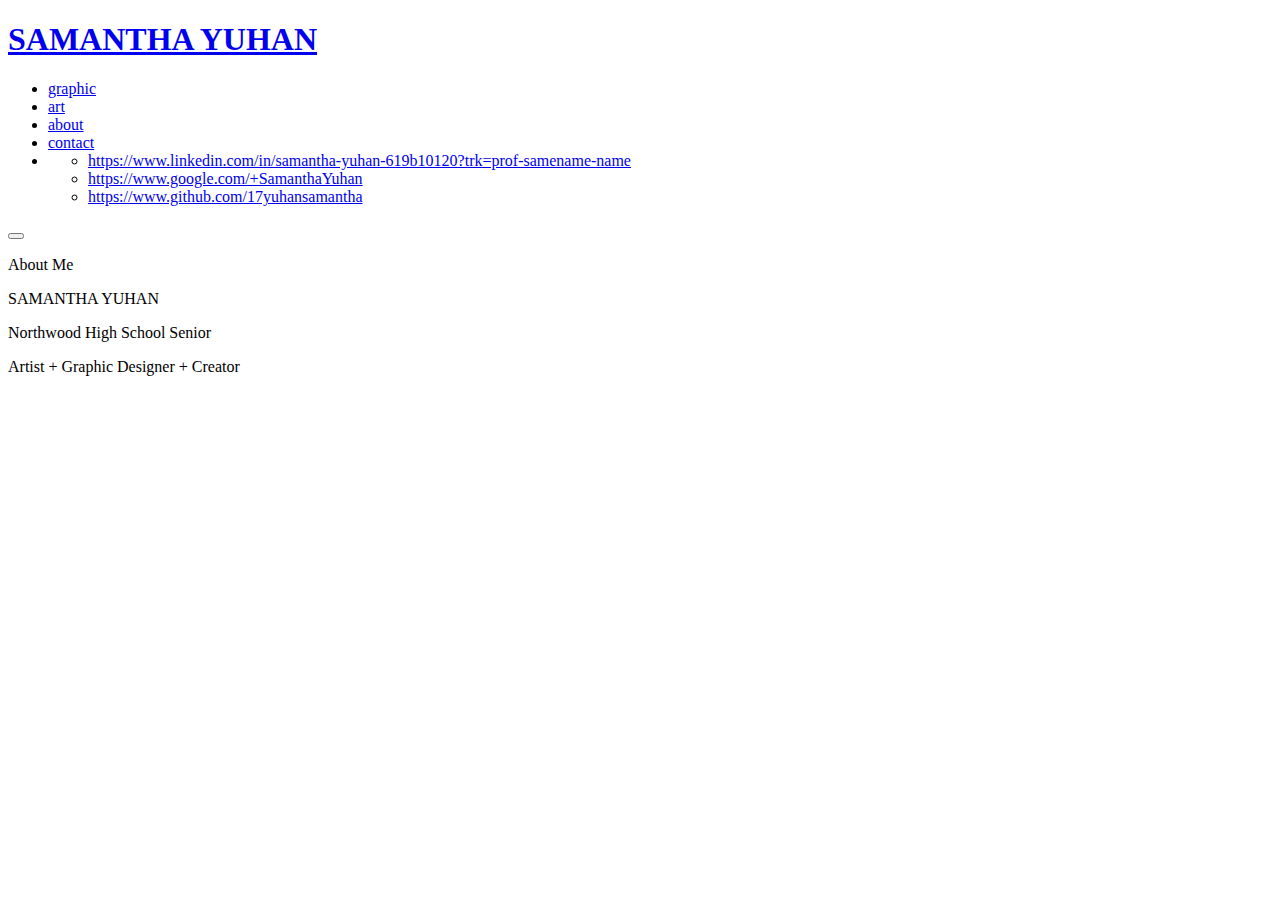
<file: index.html>
<!DOCTYPE html>
<html lang="en" xml:lang="en" xmlns="http://www.w3.org/1999/xhtml">
  <head>
    <meta name="viewport" content="width=device-width, initial-scale=1.0, maximum-scale=1.0, user-scalable=no">
    <meta name="apple-mobile-web-app-status-bar-style" content="black">
    
    
    
<meta http-equiv="X-UA-Compatible" content="IE=edge" />
<meta content='text/html; charset=utf-8' http-equiv='Content-Type' />
<script type="text/javascript">window.NREUM||(NREUM={});NREUM.info={"beacon":"bam.nr-data.net","errorBeacon":"bam.nr-data.net","licenseKey":"6a1bb6ebce","applicationID":"116594","transactionName":"cFdZQUZZWg4BQxZHEFFUXlYbRV4NEw==","queueTime":1,"applicationTime":330,"agent":""}</script>
<script type="text/javascript">(window.NREUM||(NREUM={})).loader_config={xpid:"VwMBWF9ACQIGUVhW"};window.NREUM||(NREUM={}),__nr_require=function(t,e,n){function r(n){if(!e[n]){var o=e[n]={exports:{}};t[n][0].call(o.exports,function(e){var o=t[n][1][e];return r(o||e)},o,o.exports)}return e[n].exports}if("function"==typeof __nr_require)return __nr_require;for(var o=0;o<n.length;o++)r(n[o]);return r}({1:[function(t,e,n){function r(t){try{s.console&&console.log(t)}catch(e){}}var o,i=t("ee"),a=t(15),s={};try{o=localStorage.getItem("__nr_flags").split(","),console&&"function"==typeof console.log&&(s.console=!0,o.indexOf("dev")!==-1&&(s.dev=!0),o.indexOf("nr_dev")!==-1&&(s.nrDev=!0))}catch(c){}s.nrDev&&i.on("internal-error",function(t){r(t.stack)}),s.dev&&i.on("fn-err",function(t,e,n){r(n.stack)}),s.dev&&(r("NR AGENT IN DEVELOPMENT MODE"),r("flags: "+a(s,function(t,e){return t}).join(", ")))},{}],2:[function(t,e,n){function r(t,e,n,r,o){try{d?d-=1:i("err",[o||new UncaughtException(t,e,n)])}catch(s){try{i("ierr",[s,(new Date).getTime(),!0])}catch(c){}}return"function"==typeof f&&f.apply(this,a(arguments))}function UncaughtException(t,e,n){this.message=t||"Uncaught error with no additional information",this.sourceURL=e,this.line=n}function o(t){i("err",[t,(new Date).getTime()])}var i=t("handle"),a=t(16),s=t("ee"),c=t("loader"),f=window.onerror,u=!1,d=0;c.features.err=!0,t(1),window.onerror=r;try{throw new Error}catch(l){"stack"in l&&(t(8),t(7),"addEventListener"in window&&t(5),c.xhrWrappable&&t(9),u=!0)}s.on("fn-start",function(t,e,n){u&&(d+=1)}),s.on("fn-err",function(t,e,n){u&&(this.thrown=!0,o(n))}),s.on("fn-end",function(){u&&!this.thrown&&d>0&&(d-=1)}),s.on("internal-error",function(t){i("ierr",[t,(new Date).getTime(),!0])})},{}],3:[function(t,e,n){t("loader").features.ins=!0},{}],4:[function(t,e,n){function r(t){}if(window.performance&&window.performance.timing&&window.performance.getEntriesByType){var o=t("ee"),i=t("handle"),a=t(8),s=t(7),c="learResourceTimings",f="addEventListener",u="resourcetimingbufferfull",d="bstResource",l="resource",p="-start",h="-end",m="fn"+p,w="fn"+h,v="bstTimer",y="pushState";t("loader").features.stn=!0,t(6);var g=NREUM.o.EV;o.on(m,function(t,e){var n=t[0];n instanceof g&&(this.bstStart=Date.now())}),o.on(w,function(t,e){var n=t[0];n instanceof g&&i("bst",[n,e,this.bstStart,Date.now()])}),a.on(m,function(t,e,n){this.bstStart=Date.now(),this.bstType=n}),a.on(w,function(t,e){i(v,[e,this.bstStart,Date.now(),this.bstType])}),s.on(m,function(){this.bstStart=Date.now()}),s.on(w,function(t,e){i(v,[e,this.bstStart,Date.now(),"requestAnimationFrame"])}),o.on(y+p,function(t){this.time=Date.now(),this.startPath=location.pathname+location.hash}),o.on(y+h,function(t){i("bstHist",[location.pathname+location.hash,this.startPath,this.time])}),f in window.performance&&(window.performance["c"+c]?window.performance[f](u,function(t){i(d,[window.performance.getEntriesByType(l)]),window.performance["c"+c]()},!1):window.performance[f]("webkit"+u,function(t){i(d,[window.performance.getEntriesByType(l)]),window.performance["webkitC"+c]()},!1)),document[f]("scroll",r,!1),document[f]("keypress",r,!1),document[f]("click",r,!1)}},{}],5:[function(t,e,n){function r(t){for(var e=t;e&&!e.hasOwnProperty(u);)e=Object.getPrototypeOf(e);e&&o(e)}function o(t){s.inPlace(t,[u,d],"-",i)}function i(t,e){return t[1]}var a=t("ee").get("events"),s=t(17)(a),c=t("gos"),f=XMLHttpRequest,u="addEventListener",d="removeEventListener";e.exports=a,"getPrototypeOf"in Object?(r(document),r(window),r(f.prototype)):f.prototype.hasOwnProperty(u)&&(o(window),o(f.prototype)),a.on(u+"-start",function(t,e){if(t[1]){var n=t[1];if("function"==typeof n){var r=c(n,"nr@wrapped",function(){return s(n,"fn-",null,n.name||"anonymous")});this.wrapped=t[1]=r}else"function"==typeof n.handleEvent&&s.inPlace(n,["handleEvent"],"fn-")}}),a.on(d+"-start",function(t){var e=this.wrapped;e&&(t[1]=e)})},{}],6:[function(t,e,n){var r=t("ee").get("history"),o=t(17)(r);e.exports=r,o.inPlace(window.history,["pushState","replaceState"],"-")},{}],7:[function(t,e,n){var r=t("ee").get("raf"),o=t(17)(r),i="equestAnimationFrame";e.exports=r,o.inPlace(window,["r"+i,"mozR"+i,"webkitR"+i,"msR"+i],"raf-"),r.on("raf-start",function(t){t[0]=o(t[0],"fn-")})},{}],8:[function(t,e,n){function r(t,e,n){t[0]=a(t[0],"fn-",null,n)}function o(t,e,n){this.method=n,this.timerDuration="number"==typeof t[1]?t[1]:0,t[0]=a(t[0],"fn-",this,n)}var i=t("ee").get("timer"),a=t(17)(i),s="setTimeout",c="setInterval",f="clearTimeout",u="-start",d="-";e.exports=i,a.inPlace(window,[s,"setImmediate"],s+d),a.inPlace(window,[c],c+d),a.inPlace(window,[f,"clearImmediate"],f+d),i.on(c+u,r),i.on(s+u,o)},{}],9:[function(t,e,n){function r(t,e){d.inPlace(e,["onreadystatechange"],"fn-",s)}function o(){var t=this,e=u.context(t);t.readyState>3&&!e.resolved&&(e.resolved=!0,u.emit("xhr-resolved",[],t)),d.inPlace(t,w,"fn-",s)}function i(t){v.push(t),h&&(g=-g,b.data=g)}function a(){for(var t=0;t<v.length;t++)r([],v[t]);v.length&&(v=[])}function s(t,e){return e}function c(t,e){for(var n in t)e[n]=t[n];return e}t(5);var f=t("ee"),u=f.get("xhr"),d=t(17)(u),l=NREUM.o,p=l.XHR,h=l.MO,m="readystatechange",w=["onload","onerror","onabort","onloadstart","onloadend","onprogress","ontimeout"],v=[];e.exports=u;var y=window.XMLHttpRequest=function(t){var e=new p(t);try{u.emit("new-xhr",[e],e),e.addEventListener(m,o,!1)}catch(n){try{u.emit("internal-error",[n])}catch(r){}}return e};if(c(p,y),y.prototype=p.prototype,d.inPlace(y.prototype,["open","send"],"-xhr-",s),u.on("send-xhr-start",function(t,e){r(t,e),i(e)}),u.on("open-xhr-start",r),h){var g=1,b=document.createTextNode(g);new h(a).observe(b,{characterData:!0})}else f.on("fn-end",function(t){t[0]&&t[0].type===m||a()})},{}],10:[function(t,e,n){function r(t){var e=this.params,n=this.metrics;if(!this.ended){this.ended=!0;for(var r=0;r<d;r++)t.removeEventListener(u[r],this.listener,!1);if(!e.aborted){if(n.duration=(new Date).getTime()-this.startTime,4===t.readyState){e.status=t.status;var i=o(t,this.lastSize);if(i&&(n.rxSize=i),this.sameOrigin){var a=t.getResponseHeader("X-NewRelic-App-Data");a&&(e.cat=a.split(", ").pop())}}else e.status=0;n.cbTime=this.cbTime,f.emit("xhr-done",[t],t),s("xhr",[e,n,this.startTime])}}}function o(t,e){var n=t.responseType;if("json"===n&&null!==e)return e;var r="arraybuffer"===n||"blob"===n||"json"===n?t.response:t.responseText;return h(r)}function i(t,e){var n=c(e),r=t.params;r.host=n.hostname+":"+n.port,r.pathname=n.pathname,t.sameOrigin=n.sameOrigin}var a=t("loader");if(a.xhrWrappable){var s=t("handle"),c=t(11),f=t("ee"),u=["load","error","abort","timeout"],d=u.length,l=t("id"),p=t(14),h=t(13),m=window.XMLHttpRequest;a.features.xhr=!0,t(9),f.on("new-xhr",function(t){var e=this;e.totalCbs=0,e.called=0,e.cbTime=0,e.end=r,e.ended=!1,e.xhrGuids={},e.lastSize=null,p&&(p>34||p<10)||window.opera||t.addEventListener("progress",function(t){e.lastSize=t.loaded},!1)}),f.on("open-xhr-start",function(t){this.params={method:t[0]},i(this,t[1]),this.metrics={}}),f.on("open-xhr-end",function(t,e){"loader_config"in NREUM&&"xpid"in NREUM.loader_config&&this.sameOrigin&&e.setRequestHeader("X-NewRelic-ID",NREUM.loader_config.xpid)}),f.on("send-xhr-start",function(t,e){var n=this.metrics,r=t[0],o=this;if(n&&r){var i=h(r);i&&(n.txSize=i)}this.startTime=(new Date).getTime(),this.listener=function(t){try{"abort"===t.type&&(o.params.aborted=!0),("load"!==t.type||o.called===o.totalCbs&&(o.onloadCalled||"function"!=typeof e.onload))&&o.end(e)}catch(n){try{f.emit("internal-error",[n])}catch(r){}}};for(var a=0;a<d;a++)e.addEventListener(u[a],this.listener,!1)}),f.on("xhr-cb-time",function(t,e,n){this.cbTime+=t,e?this.onloadCalled=!0:this.called+=1,this.called!==this.totalCbs||!this.onloadCalled&&"function"==typeof n.onload||this.end(n)}),f.on("xhr-load-added",function(t,e){var n=""+l(t)+!!e;this.xhrGuids&&!this.xhrGuids[n]&&(this.xhrGuids[n]=!0,this.totalCbs+=1)}),f.on("xhr-load-removed",function(t,e){var n=""+l(t)+!!e;this.xhrGuids&&this.xhrGuids[n]&&(delete this.xhrGuids[n],this.totalCbs-=1)}),f.on("addEventListener-end",function(t,e){e instanceof m&&"load"===t[0]&&f.emit("xhr-load-added",[t[1],t[2]],e)}),f.on("removeEventListener-end",function(t,e){e instanceof m&&"load"===t[0]&&f.emit("xhr-load-removed",[t[1],t[2]],e)}),f.on("fn-start",function(t,e,n){e instanceof m&&("onload"===n&&(this.onload=!0),("load"===(t[0]&&t[0].type)||this.onload)&&(this.xhrCbStart=(new Date).getTime()))}),f.on("fn-end",function(t,e){this.xhrCbStart&&f.emit("xhr-cb-time",[(new Date).getTime()-this.xhrCbStart,this.onload,e],e)})}},{}],11:[function(t,e,n){e.exports=function(t){var e=document.createElement("a"),n=window.location,r={};e.href=t,r.port=e.port;var o=e.href.split("://");!r.port&&o[1]&&(r.port=o[1].split("/")[0].split("@").pop().split(":")[1]),r.port&&"0"!==r.port||(r.port="https"===o[0]?"443":"80"),r.hostname=e.hostname||n.hostname,r.pathname=e.pathname,r.protocol=o[0],"/"!==r.pathname.charAt(0)&&(r.pathname="/"+r.pathname);var i=!e.protocol||":"===e.protocol||e.protocol===n.protocol,a=e.hostname===document.domain&&e.port===n.port;return r.sameOrigin=i&&(!e.hostname||a),r}},{}],12:[function(t,e,n){function r(){}function o(t,e,n){return function(){return i(t,[(new Date).getTime()].concat(s(arguments)),e?null:this,n),e?void 0:this}}var i=t("handle"),a=t(15),s=t(16),c=t("ee").get("tracer"),f=NREUM;"undefined"==typeof window.newrelic&&(newrelic=f);var u=["setPageViewName","setCustomAttribute","setErrorHandler","finished","addToTrace","inlineHit"],d="api-",l=d+"ixn-";a(u,function(t,e){f[e]=o(d+e,!0,"api")}),f.addPageAction=o(d+"addPageAction",!0),e.exports=newrelic,f.interaction=function(){return(new r).get()};var p=r.prototype={createTracer:function(t,e){var n={},r=this,o="function"==typeof e;return i(l+"tracer",[Date.now(),t,n],r),function(){if(c.emit((o?"":"no-")+"fn-start",[Date.now(),r,o],n),o)try{return e.apply(this,arguments)}finally{c.emit("fn-end",[Date.now()],n)}}}};a("setName,setAttribute,save,ignore,onEnd,getContext,end,get".split(","),function(t,e){p[e]=o(l+e)}),newrelic.noticeError=function(t){"string"==typeof t&&(t=new Error(t)),i("err",[t,(new Date).getTime()])}},{}],13:[function(t,e,n){e.exports=function(t){if("string"==typeof t&&t.length)return t.length;if("object"==typeof t){if("undefined"!=typeof ArrayBuffer&&t instanceof ArrayBuffer&&t.byteLength)return t.byteLength;if("undefined"!=typeof Blob&&t instanceof Blob&&t.size)return t.size;if(!("undefined"!=typeof FormData&&t instanceof FormData))try{return JSON.stringify(t).length}catch(e){return}}}},{}],14:[function(t,e,n){var r=0,o=navigator.userAgent.match(/Firefox[\/\s](\d+\.\d+)/);o&&(r=+o[1]),e.exports=r},{}],15:[function(t,e,n){function r(t,e){var n=[],r="",i=0;for(r in t)o.call(t,r)&&(n[i]=e(r,t[r]),i+=1);return n}var o=Object.prototype.hasOwnProperty;e.exports=r},{}],16:[function(t,e,n){function r(t,e,n){e||(e=0),"undefined"==typeof n&&(n=t?t.length:0);for(var r=-1,o=n-e||0,i=Array(o<0?0:o);++r<o;)i[r]=t[e+r];return i}e.exports=r},{}],17:[function(t,e,n){function r(t){return!(t&&"function"==typeof t&&t.apply&&!t[a])}var o=t("ee"),i=t(16),a="nr@original",s=Object.prototype.hasOwnProperty,c=!1;e.exports=function(t){function e(t,e,n,o){function nrWrapper(){var r,a,s,c;try{a=this,r=i(arguments),s="function"==typeof n?n(r,a):n||{}}catch(u){d([u,"",[r,a,o],s])}f(e+"start",[r,a,o],s);try{return c=t.apply(a,r)}catch(l){throw f(e+"err",[r,a,l],s),l}finally{f(e+"end",[r,a,c],s)}}return r(t)?t:(e||(e=""),nrWrapper[a]=t,u(t,nrWrapper),nrWrapper)}function n(t,n,o,i){o||(o="");var a,s,c,f="-"===o.charAt(0);for(c=0;c<n.length;c++)s=n[c],a=t[s],r(a)||(t[s]=e(a,f?s+o:o,i,s))}function f(e,n,r){if(!c){c=!0;try{t.emit(e,n,r)}catch(o){d([o,e,n,r])}c=!1}}function u(t,e){if(Object.defineProperty&&Object.keys)try{var n=Object.keys(t);return n.forEach(function(n){Object.defineProperty(e,n,{get:function(){return t[n]},set:function(e){return t[n]=e,e}})}),e}catch(r){d([r])}for(var o in t)s.call(t,o)&&(e[o]=t[o]);return e}function d(e){try{t.emit("internal-error",e)}catch(n){}}return t||(t=o),e.inPlace=n,e.flag=a,e}},{}],ee:[function(t,e,n){function r(){}function o(t){function e(t){return t&&t instanceof r?t:t?s(t,a,i):i()}function n(n,r,o){t&&t(n,r,o);for(var i=e(o),a=l(n),s=a.length,c=0;c<s;c++)a[c].apply(i,r);var u=f[w[n]];return u&&u.push([v,n,r,i]),i}function d(t,e){m[t]=l(t).concat(e)}function l(t){return m[t]||[]}function p(t){return u[t]=u[t]||o(n)}function h(t,e){c(t,function(t,n){e=e||"feature",w[n]=e,e in f||(f[e]=[])})}var m={},w={},v={on:d,emit:n,get:p,listeners:l,context:e,buffer:h};return v}function i(){return new r}var a="nr@context",s=t("gos"),c=t(15),f={},u={},d=e.exports=o();d.backlog=f},{}],gos:[function(t,e,n){function r(t,e,n){if(o.call(t,e))return t[e];var r=n();if(Object.defineProperty&&Object.keys)try{return Object.defineProperty(t,e,{value:r,writable:!0,enumerable:!1}),r}catch(i){}return t[e]=r,r}var o=Object.prototype.hasOwnProperty;e.exports=r},{}],handle:[function(t,e,n){function r(t,e,n,r){o.buffer([t],r),o.emit(t,e,n)}var o=t("ee").get("handle");e.exports=r,r.ee=o},{}],id:[function(t,e,n){function r(t){var e=typeof t;return!t||"object"!==e&&"function"!==e?-1:t===window?0:a(t,i,function(){return o++})}var o=1,i="nr@id",a=t("gos");e.exports=r},{}],loader:[function(t,e,n){function r(){if(!g++){var t=y.info=NREUM.info,e=u.getElementsByTagName("script")[0];if(t&&t.licenseKey&&t.applicationID&&e){c(w,function(e,n){t[e]||(t[e]=n)});var n="https"===m.split(":")[0]||t.sslForHttp;y.proto=n?"https://":"http://",s("mark",["onload",a()],null,"api");var r=u.createElement("script");r.src=y.proto+t.agent,e.parentNode.insertBefore(r,e)}}}function o(){"complete"===u.readyState&&i()}function i(){s("mark",["domContent",a()],null,"api")}function a(){return(new Date).getTime()}var s=t("handle"),c=t(15),f=window,u=f.document,d="addEventListener",l="attachEvent",p=f.XMLHttpRequest,h=p&&p.prototype;NREUM.o={ST:setTimeout,CT:clearTimeout,XHR:p,REQ:f.Request,EV:f.Event,PR:f.Promise,MO:f.MutationObserver},t(12);var m=""+location,w={beacon:"bam.nr-data.net",errorBeacon:"bam.nr-data.net",agent:"js-agent.newrelic.com/nr-974.min.js"},v=p&&h&&h[d]&&!/CriOS/.test(navigator.userAgent),y=e.exports={offset:a(),origin:m,features:{},xhrWrappable:v};u[d]?(u[d]("DOMContentLoaded",i,!1),f[d]("load",r,!1)):(u[l]("onreadystatechange",o),f[l]("onload",r)),s("mark",["firstbyte",a()],null,"api");var g=0},{}]},{},["loader",2,10,4,3]);</script>

<script type='text/javascript'>
try{function css_browser_selector(u){var ua=u.toLowerCase(),is=function(t){return ua.indexOf(t)>-1},g='gecko',w='webkit',s='safari',o='opera',m='mobile',h=document.documentElement,b=[(!(/opera|webtv/i.test(ua))&&/msie\s(\d)/.test(ua))?('ie ie'+RegExp.$1):is('firefox/2')?g+' ff2':is('firefox/3.5')?g+' ff3 ff3_5':is('firefox/3.6')?g+' ff3 ff3_6':is('firefox/3')?g+' ff3':is('gecko/')?g:is('opera')?o+(/version\/(\d+)/.test(ua)?' '+o+RegExp.$1:(/opera(\s|\/)(\d+)/.test(ua)?' '+o+RegExp.$2:'')):is('konqueror')?'konqueror':is('blackberry')?m+' blackberry':is('android')?m+' android':is('chrome')?w+' chrome':is('iron')?w+' iron':is('applewebkit/')?w+' '+s+(/version\/(\d+)/.test(ua)?' '+s+RegExp.$1:''):is('mozilla/')?g:'',is('j2me')?m+' j2me':is('iphone')?m+' iphone':is('ipod')?m+' ipod':is('ipad')?m+' ipad':is('mac')?'mac':is('darwin')?'mac':is('webtv')?'webtv':is('win')?'win'+(is('windows nt 6.0')?' vista':''):is('freebsd')?'freebsd':(is('x11')||is('linux'))?'linux':'','js']; c = b.join(' '); h.className += ' '+c; return c;}; css_browser_selector(navigator.userAgent);}catch(e){}
</script>
<!-- fonts -->

  

  
    <link href='https://static0.format.com/static/theme_api/v1/hosted_fonts-955f71ae364db9f4f86c1ed7e4faf82dd0ddd3f8b5abb959ef989e4d72a7076e.css' media='screen' rel='stylesheet' type='text/css' />
    <link href='https://static1.format.com/static/theme_api/vendor/webtype_fonts.min-51d9b9edb8f956fb39da113609d790ba607fa4fbda053af8e378bb9233ef4a39.css' media='screen' rel='stylesheet' type='text/css' />
  

  


<title>yuhan - about</title>
<link href='icon.png' rel='icon'/>
    
<meta property="og:site_name" content="Samantha Yuhan"/>
<meta property="og:title" content="yuhan - about"/>
<meta property="og:type" content="website"/>
<meta property="og:url" content="https://17yuhansamantha.github.io/index.html"/>



<link href='https://static1.format.com/static/theme_api/v1/share_panel-a983444eba01955e5ad018d31cf0a430a54c9532f866f36728b72f51768dae17.css' media='screen' rel='stylesheet' type='text/css' />
<link href='https://static2.format.com/static/theme_api/v1/font-awesome.min-4beed5f2b0ee8f6550ccd992748f76540633c5a205510d3648a52723a3adcb71.css' media='screen' rel='stylesheet' type='text/css' />
<link href='https://static1.format.com/static/theme_api/v1/theme_social-c985894a58f09ef7b4feca674406de2916e87cbbb58d420fff1ac15b709ac68c.css' media='screen' rel='stylesheet' type='text/css' />
<link href='https://static2.format.com/static/theme_api/v1/sales/cart-b719d1d68108697bfd097a5b3d14edc0623e166870ac7ee8276ade5969669169.css' media='screen' rel='stylesheet' type='text/css' />

<!--[if IE 7]>
<link rel="stylesheet" href="https://static1.format.com/static/theme_api/v1/theme_social-ie7-e0b58b4496ed3cf9a2fb98382fa1ca8c7e2019e42fa1ac767e9b28ffded26cdd.css">
<![endif]-->
<!--[if IE 8]>
<link rel="stylesheet" href="https://static1.format.com/static/theme_api/v1/theme_social-ie7-e0b58b4496ed3cf9a2fb98382fa1ca8c7e2019e42fa1ac767e9b28ffded26cdd.css">
<![endif]-->








  
  <link href='//allenchiu.format.com/stylesheet.css' media='screen' rel='stylesheet' type='text/css' /> <!-- NOTE: this is what is generated by the theme CSS template -->
  

  





  <link href='https://static1.format.com/static/theme_api/v1/960_simple-80ab8eb2695abe415bd536608db207267db1a467f2841da1c01b06c3559dd9c6.css' media='screen' rel='stylesheet' type='text/css' />
  <!--[if IE 6]><link rel="stylesheet" type="text/css" href="https://static2.format.com/static/theme_api/v1/960_simple_ie6-7bd0efe500ce62bd2c9d7b9669610d234a769aa83e596f861257bf87134a9813.css" media="screen" /><![endif]-->
  <!--[if IE 7]><link rel="stylesheet" type="text/css" href="https://static2.format.com/static/theme_api/v1/960_simple_ie-4b0e6d146e160134b5ba6be865d0f121e2063af118352c312cde8ae6b09213bc.css" media="screen" /><![endif]-->

  
    <link href='https://static2.format.com/static/_common/animation-cebf004596d308f974bcb4dd1e8b6986b52ffc604fa79058ddbc34f35caf87f3.css' media='screen' rel='stylesheet' type='text/css' />
  

  
    
      <link href='https://static1.format.com/static/_common/module_base-37a2332b612dc91a90fdb26c82e1c2a9fc1fb8d17e6bfe97b906c9e3ea08f422.css' media='screen' rel='stylesheet' type='text/css' />
    
      <link href='https://static1.format.com/static/stackable/headline_01/stylesheets/style-e3b0c44298fc1c149afbf4c8996fb92427ae41e4649b934ca495991b7852b855.css' media='screen' rel='stylesheet' type='text/css' />
    
      <link href='https://static1.format.com/static/_common/instagram-4a79e13af762f8941d278b15ad3d455609715384f8c8227b15ee79f8fb8fd7ae.css' media='screen' rel='stylesheet' type='text/css' />
    
  














    <script src="//bucket0.format-assets.com/theme_versions/2161807/assets/javascripts/jquery.js" type="text/javascript"></script>
    <script src="//bucket0.format-assets.com/theme_versions/2161807/assets/javascripts/jquery.migrate.js" type="text/javascript"></script>
    <script src="//bucket0.format-assets.com/theme_versions/2161807/assets/javascripts/jquery.cookie.js" type="text/javascript"></script>
    <script src="//bucket0.format-assets.com/theme_versions/2161807/assets/javascripts/menu_dropdown.js" type="text/javascript"></script>
    
    <script src="https://static2.format.com/static/theme_api/vendor/scrollDelta-1-a3dd9cda1577a24806f10f58011d0abb0bb95829e14b333f8ff198669c28d017.js"></script>
    <script src="//bucket0.format-assets.com/theme_versions/2161807/assets/javascripts/responsive.js" type="text/javascript"></script>
    <script src="//bucket0.format-assets.com/theme_versions/2161807/assets/javascripts/mobile_menu.js" type="text/javascript"></script>
    <script src="https://static2.format.com/static/theme_api/vendor/lazysizes-1.3.2.min-e6ae7db0feb5b4bbe2ce718c2b95cf11189c3350cb2bef0570cf6abc26bd3a7f.js" async=""></script>
    <script src="https://static0.format.com/static/theme_api/vendor/masonry.pkgd-3.3.1.min-4549f1ec026634a7c31d7ebdb3bfa988d6bb52e3f6575e0e094f97d3bfb3bc77.js"></script>
    <script src="//bucket0.format-assets.com/theme_versions/2161807/assets/javascripts/theme.js" type="text/javascript"></script>
    
    <!--[if lt IE 9]>
        <script src="//bucket0.format-assets.com/theme_versions/2161807/assets/javascripts/respond.js" type="text/javascript"></script>
    <![endif]-->
  </head>
  <body class="
    page_512456
    content
    content_page
    
    ">
    
  <div class="page clearfix">

    <div id="menu_container" class="clearfix">
  <div class="menu_padding">

    <div class="header_container clearfix">
      <div id="head_logo" >
        <div id="logo">
          
            <h1>
              <a href='/'>
                SAMANTHA YUHAN
              </a>
            </h1>
          
        </div>
      </div>

     <div class="nav">
  <div class="menu_wrap">
    <ul id="menu" class="menu_list">
      
        
          <li class="item ">
            <a href='graphic.html'  class="top_level_link">
              graphic
            </a>
          </li>
        
      
        
          <li class="item ">
            <a href='art.html'  class="top_level_link">
              art
            </a>
          </li>
        
      
      <li class="item  selected">
            <a href='index.html'  class="top_level_link">
              about
            </a>
          </li>
      
        
          <li class="item ">
            <a href='contact.html'  class="top_level_link">
              contact
            </a>
          </li>
        
      
       <li class="social">
      <ul class="social_icons">
        
          
              
                <li class="f-icon-linkedin social_icon">
                  <a href="https://www.linkedin.com/in/samantha-yuhan-619b10120?trk=prof-samename-name" target="_blank">https://www.linkedin.com/in/samantha-yuhan-619b10120?trk=prof-samename-name</a>
                </li>
              
            
                <li class="f-icon-googleplus social_icon">
                  <a href="https://www.google.com/+SamanthaYuhan" target="_blank">https://www.google.com/+SamanthaYuhan</a>
                </li>
        
              
                <li class="f-icon-github social_icon">
                  <a href="https://www.github.com/17yuhansamantha" target="_blank">https://www.github.com/17yuhansamantha</a>
                </li>
              
            
        
      
      
      </ul>
      </li>
     
      
    </ul>
  </div>
</div>
<button class="mobile-menu-trigger">
  <span class="hamburger"></span>
  <span class="ex"></span>
</button>

    </div>

  </div>
</div>


    <!-- CONTENT -->
    <div id="content">
      




  

  
    <div class='_4ORMAT_content_wrapper' id='content_page_wrapper'>
      <div class='_4ORMAT_content_page_container _4ormat_sort'>
        
          
          
          
          
            <div class="_4ORMAT_content_page_row _4ormat_sort_item _4ORMAT_module_text_01" data-content-module-id="1846139" data-content-module-unique-id="" data-content-module-removable="true" data-content-module-category="">
  <div class="threecol spacer"></div>
  <div class="sixcol">
    <div data-editable-type="text" id="text_1" class="  align_center" data-force-html-mode="false" data-content-module-unique-id="">

   <p>About Me</p>  
</div>
  </div>
  <div class="threecol spacer"></div>
</div>

          
        
          
          
          
          
            <div class="_4ORMAT_content_page_row _4ormat_sort_item _4ORMAT_module_layout_10" data-content-module-id="1846175" data-content-module-unique-id="" data-content-module-removable="true" data-content-module-category="">
  <div class="twocol"></div>
  <div class="sixcol">
    <div data-editable-type="text" id="text_1" class="  " data-force-html-mode="false" data-content-module-unique-id="">

   <p>SAMANTHA YUHAN</p><p>Northwood High School Senior</p><p>Artist + Graphic Designer + Creator</p>  
</div>
  </div>
  <div class="fourcol last">
    <div data-croppable="true" data-default-shape="landscape" data-editable-type="image" data-height="300" data-landscape-ratio="380:300" data-linkable="true" data-portrait-ratio="3:4" data-width="380" id="image_1-1846175" data-default-img="images/bg.jpg" data-dom-id="image_1" data-link-type="none" data-link-value="" data-content-module-unique-id="">














  
  
    
    
  
  










  




</div>
  </div>
</div>

          
        
          
          
          
          
            <div class="_4ORMAT_content_page_row _4ormat_sort_item _4ORMAT_module_headline_01" data-content-module-id="1846156" data-content-module-unique-id="" data-content-module-removable="true" data-content-module-category="">
  <div class="twelvecol">
    <div class="  align_center" data-editable-type="title" id="title_1" data-force-html-mode="false" data-content-module-unique-id="">

         <h2 class="xl-headline"><br></h2>      
</div>
  </div>
</div>

          
        
          
          
          
          
            <div class="_4ORMAT_content_page_row _4ormat_sort_item _4ORMAT_module_headline_01" data-content-module-id="1846154" data-content-module-unique-id="" data-content-module-removable="true" data-content-module-category="">
  <div class="twelvecol">
    <div class="  align_center" data-editable-type="title" id="title_1" data-force-html-mode="false" data-content-module-unique-id="">

</div>
  </div>
</div>

          
        
          
          
          
          
            <div class="_4ORMAT_content_page_row _4ormat_sort_item _4ORMAT_module_headline_01" data-content-module-id="1846157" data-content-module-unique-id="" data-content-module-removable="true" data-content-module-category="">
  <div class="twelvecol">
    <div class="  align_center" data-editable-type="title" id="title_1" data-force-html-mode="false" data-content-module-unique-id="">

         <h2 class="xl-headline"><br></h2>      
</div>
  </div>
</div>

          
        
          
          
          
          
            <div class="_4ORMAT_content_page_row _4ormat_sort_item _4ORMAT_module_social_01" data-content-module-id="1846155" data-content-module-unique-id="" data-content-module-removable="true" data-content-module-category="">
  <div class="twelvecol last">
    <div data-editable-type="social" data-social-type="instagram" id="social_01" data-content-module-unique-id="">




  <div class="js-format-instagram-wrapper"
  data-images-per-row="3"
  data-image-count="6"></div>


</div>
  </div>
</div>

          
        
          
          
          
          
            <div class="_4ORMAT_content_page_row _4ormat_sort_item _4ORMAT_module_headline_01" data-content-module-id="1846179" data-content-module-unique-id="" data-content-module-removable="true" data-content-module-category="">
  <div class="twelvecol">
    <div class="  align_center" data-editable-type="title" id="title_1" data-force-html-mode="false" data-content-module-unique-id="">
  
</div>
  </div>
</div>

          
        
      </div>
    </div>
  


    </div>
    <!-- CONTENT END -->

  </div>

    
    
<!-- -->




  

  <style type="text/css">
    b, strong { font-weight: bold; }
    i, em { font-style: italic; }
    html body #using {
      height: auto!important;
      left: auto!important;
      line-height: 1!important;
      margin: 0!important;
      opacity: 1!important;
      padding: 0!important;
      position: fixed!important;
      text-indent: 0!important;
      top: auto!important;
      visibility: visible!important;
      width: auto!important;
      z-index: 2147483647!important;
      -webkit-transform: none!important;
      -moz-transform: none!important;
      -ms-transform: none!important;
      -o-transform: none!important;
      transform: none!important;
      
        color: #666666!important;
      
      font-size: 10px;
      font-family: verdana, Arial, sans-serif!important;
      display:block!important;
      
        
          bottom: 24px!important;
        
      
      
        
          right: 18px!important;
        
      
      word-spacing: 0px!important;
    }
    html body #using::before,
    html body #using::after {
      display: none!important;
    }
    #using a {
      opacity: 1!important;
      z-index: 2147483647!important;
      display:inline!important;
      position:static!important;
      text-decoration: underline!important;
      
        color: #666666!important;
      
    }
    #using a:hover {
      color:red!important;
      text-decoration: underline!important;
    }
  </style>


<style type="text/css">
  /* Image Protection */
  #image_protection_notice {
    color: #000;
    padding: 8px 8px;
    width: 200px;
    font-size: 11px;
    font-family: Arial, Helvetica, sans-serif;
    margin: 0;
    -moz-border-radius: 4px;
    -webkit-border-radius: 4px;
    border-radius: 4px;
    background: #fff;
    box-shadow: 0 0 5px #222;
    -webkit-box-shadow: 0 0 5px #222;
    -moz-box-shadow: 0 0 5px #222;
    box-shadow: 0 0 5px #222
  }
</style>

<script type="text/javascript">
  var _gaq = _gaq || [];
  
    _gaq.push(['_setAccount', 'UA-11743039-2']);
    
      
      _gaq.push(['_setCustomVar', 1, 'theme_name', 'Horizon', 3]);
      _gaq.push(['_setCustomVar', 2, 'theme_version', '73', 3]);
      _gaq.push(['_setCustomVar', 3, 'profession', '811', 3]);
      _gaq.push(['_setCustomVar', 4, 'country_identifier', '745', 3]);
    
    _gaq.push(['_trackPageview']);
  
  
    _gaq.push(['t2._setAccount', 'UA-34474363-1']); _gaq.push(['t2._trackPageview']);
  
  (function() {
    var ga = document.createElement('script'); ga.type = 'text/javascript'; ga.async = true;
    ga.src = ('https:' == document.location.protocol ? 'https://ssl' : 'http://www') + '.google-analytics.com/ga.js';
    var s = document.getElementsByTagName('script')[0]; s.parentNode.insertBefore(ga, s);
  })();
</script>



<script src='https://static0.format.com/static/theme_api/v1/4ormat-4ca1a3cf386c5385b8cd0bc8edf56bbf2a90d8b6c28c2a8fe0d8a5c49e1eb19c.js' type='text/javascript'></script>












  <script src='https://static0.format.com/static/content_page-a1fa609e3878f0d939228e2339b28145a2d9927a6a50392a7711ba18f0842f37.js' type='text/javascript'></script>

  
    
      <script src='https://static0.format.com/static/_common/large_headline_shim-e82f683c96fce3cc626b6c30346932e088cabd341a8febc739b35af365151016.js' type='text/javascript'></script>
    
      <script src='https://static0.format.com/static/_common/instagram-34c49c82d49e67192319f549fafc5b7657ffe2c60ae2afbebee4ff8470dd7824.js' type='text/javascript'></script>
    
  






<!-- -->


    <script src="//bucket0.format-assets.com/theme_versions/2161807/assets/javascripts/lazyload-patch.js" type="text/javascript"></script>
  </body>
</html>
</file>
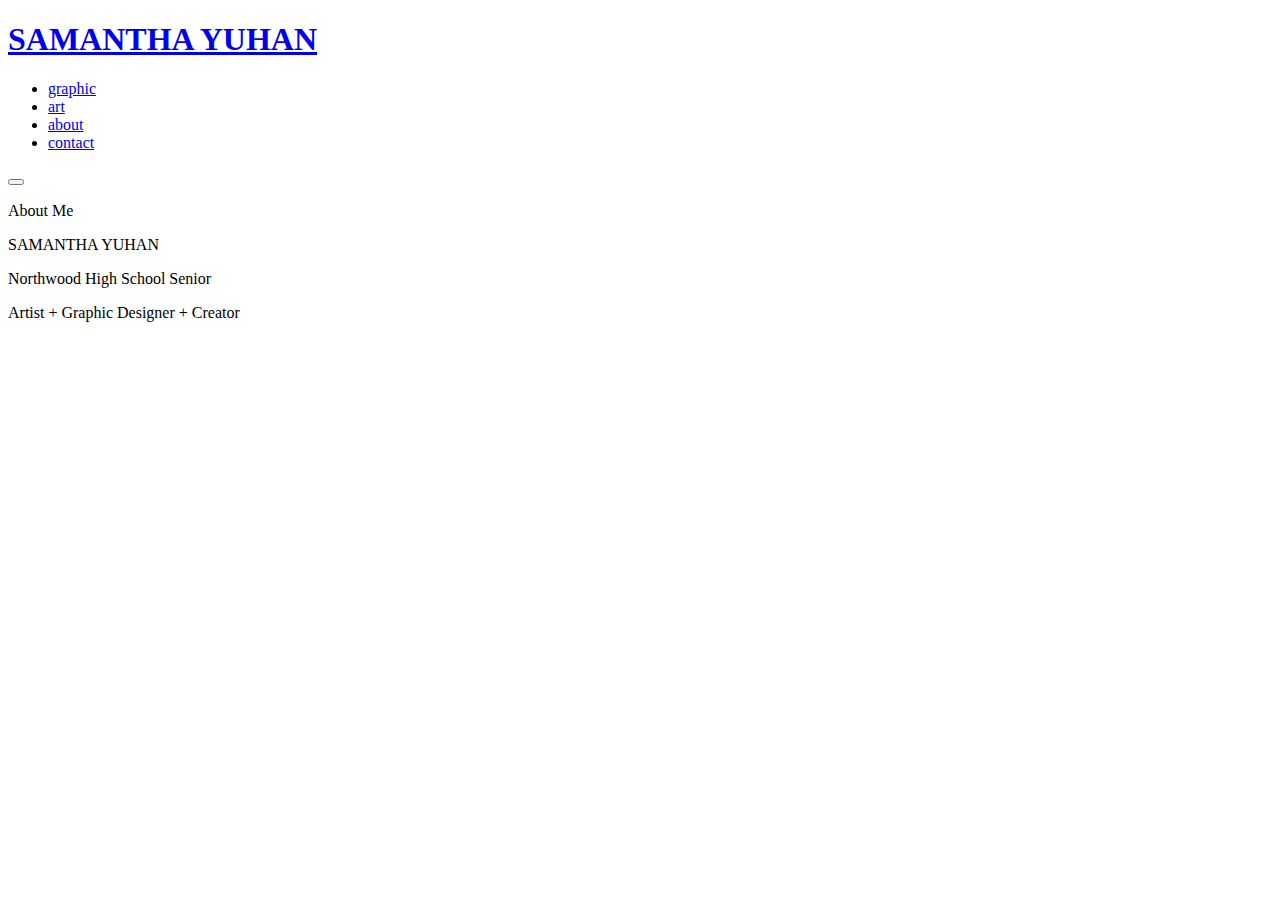
<file: about.html>
<!DOCTYPE html>
<html lang="en" xml:lang="en" xmlns="http://www.w3.org/1999/xhtml">
  <head>
    <meta name="viewport" content="width=device-width, initial-scale=1.0, maximum-scale=1.0, user-scalable=no">
    <meta name="apple-mobile-web-app-status-bar-style" content="black">
    
    
    
<meta http-equiv="X-UA-Compatible" content="IE=edge" />
<meta content='text/html; charset=utf-8' http-equiv='Content-Type' />
<script type="text/javascript">window.NREUM||(NREUM={});NREUM.info={"beacon":"bam.nr-data.net","errorBeacon":"bam.nr-data.net","licenseKey":"6a1bb6ebce","applicationID":"116594","transactionName":"cFdZQUZZWg4BQxZHEFFUXlYbRV4NEw==","queueTime":1,"applicationTime":330,"agent":""}</script>
<script type="text/javascript">(window.NREUM||(NREUM={})).loader_config={xpid:"VwMBWF9ACQIGUVhW"};window.NREUM||(NREUM={}),__nr_require=function(t,e,n){function r(n){if(!e[n]){var o=e[n]={exports:{}};t[n][0].call(o.exports,function(e){var o=t[n][1][e];return r(o||e)},o,o.exports)}return e[n].exports}if("function"==typeof __nr_require)return __nr_require;for(var o=0;o<n.length;o++)r(n[o]);return r}({1:[function(t,e,n){function r(t){try{s.console&&console.log(t)}catch(e){}}var o,i=t("ee"),a=t(15),s={};try{o=localStorage.getItem("__nr_flags").split(","),console&&"function"==typeof console.log&&(s.console=!0,o.indexOf("dev")!==-1&&(s.dev=!0),o.indexOf("nr_dev")!==-1&&(s.nrDev=!0))}catch(c){}s.nrDev&&i.on("internal-error",function(t){r(t.stack)}),s.dev&&i.on("fn-err",function(t,e,n){r(n.stack)}),s.dev&&(r("NR AGENT IN DEVELOPMENT MODE"),r("flags: "+a(s,function(t,e){return t}).join(", ")))},{}],2:[function(t,e,n){function r(t,e,n,r,o){try{d?d-=1:i("err",[o||new UncaughtException(t,e,n)])}catch(s){try{i("ierr",[s,(new Date).getTime(),!0])}catch(c){}}return"function"==typeof f&&f.apply(this,a(arguments))}function UncaughtException(t,e,n){this.message=t||"Uncaught error with no additional information",this.sourceURL=e,this.line=n}function o(t){i("err",[t,(new Date).getTime()])}var i=t("handle"),a=t(16),s=t("ee"),c=t("loader"),f=window.onerror,u=!1,d=0;c.features.err=!0,t(1),window.onerror=r;try{throw new Error}catch(l){"stack"in l&&(t(8),t(7),"addEventListener"in window&&t(5),c.xhrWrappable&&t(9),u=!0)}s.on("fn-start",function(t,e,n){u&&(d+=1)}),s.on("fn-err",function(t,e,n){u&&(this.thrown=!0,o(n))}),s.on("fn-end",function(){u&&!this.thrown&&d>0&&(d-=1)}),s.on("internal-error",function(t){i("ierr",[t,(new Date).getTime(),!0])})},{}],3:[function(t,e,n){t("loader").features.ins=!0},{}],4:[function(t,e,n){function r(t){}if(window.performance&&window.performance.timing&&window.performance.getEntriesByType){var o=t("ee"),i=t("handle"),a=t(8),s=t(7),c="learResourceTimings",f="addEventListener",u="resourcetimingbufferfull",d="bstResource",l="resource",p="-start",h="-end",m="fn"+p,w="fn"+h,v="bstTimer",y="pushState";t("loader").features.stn=!0,t(6);var g=NREUM.o.EV;o.on(m,function(t,e){var n=t[0];n instanceof g&&(this.bstStart=Date.now())}),o.on(w,function(t,e){var n=t[0];n instanceof g&&i("bst",[n,e,this.bstStart,Date.now()])}),a.on(m,function(t,e,n){this.bstStart=Date.now(),this.bstType=n}),a.on(w,function(t,e){i(v,[e,this.bstStart,Date.now(),this.bstType])}),s.on(m,function(){this.bstStart=Date.now()}),s.on(w,function(t,e){i(v,[e,this.bstStart,Date.now(),"requestAnimationFrame"])}),o.on(y+p,function(t){this.time=Date.now(),this.startPath=location.pathname+location.hash}),o.on(y+h,function(t){i("bstHist",[location.pathname+location.hash,this.startPath,this.time])}),f in window.performance&&(window.performance["c"+c]?window.performance[f](u,function(t){i(d,[window.performance.getEntriesByType(l)]),window.performance["c"+c]()},!1):window.performance[f]("webkit"+u,function(t){i(d,[window.performance.getEntriesByType(l)]),window.performance["webkitC"+c]()},!1)),document[f]("scroll",r,!1),document[f]("keypress",r,!1),document[f]("click",r,!1)}},{}],5:[function(t,e,n){function r(t){for(var e=t;e&&!e.hasOwnProperty(u);)e=Object.getPrototypeOf(e);e&&o(e)}function o(t){s.inPlace(t,[u,d],"-",i)}function i(t,e){return t[1]}var a=t("ee").get("events"),s=t(17)(a),c=t("gos"),f=XMLHttpRequest,u="addEventListener",d="removeEventListener";e.exports=a,"getPrototypeOf"in Object?(r(document),r(window),r(f.prototype)):f.prototype.hasOwnProperty(u)&&(o(window),o(f.prototype)),a.on(u+"-start",function(t,e){if(t[1]){var n=t[1];if("function"==typeof n){var r=c(n,"nr@wrapped",function(){return s(n,"fn-",null,n.name||"anonymous")});this.wrapped=t[1]=r}else"function"==typeof n.handleEvent&&s.inPlace(n,["handleEvent"],"fn-")}}),a.on(d+"-start",function(t){var e=this.wrapped;e&&(t[1]=e)})},{}],6:[function(t,e,n){var r=t("ee").get("history"),o=t(17)(r);e.exports=r,o.inPlace(window.history,["pushState","replaceState"],"-")},{}],7:[function(t,e,n){var r=t("ee").get("raf"),o=t(17)(r),i="equestAnimationFrame";e.exports=r,o.inPlace(window,["r"+i,"mozR"+i,"webkitR"+i,"msR"+i],"raf-"),r.on("raf-start",function(t){t[0]=o(t[0],"fn-")})},{}],8:[function(t,e,n){function r(t,e,n){t[0]=a(t[0],"fn-",null,n)}function o(t,e,n){this.method=n,this.timerDuration="number"==typeof t[1]?t[1]:0,t[0]=a(t[0],"fn-",this,n)}var i=t("ee").get("timer"),a=t(17)(i),s="setTimeout",c="setInterval",f="clearTimeout",u="-start",d="-";e.exports=i,a.inPlace(window,[s,"setImmediate"],s+d),a.inPlace(window,[c],c+d),a.inPlace(window,[f,"clearImmediate"],f+d),i.on(c+u,r),i.on(s+u,o)},{}],9:[function(t,e,n){function r(t,e){d.inPlace(e,["onreadystatechange"],"fn-",s)}function o(){var t=this,e=u.context(t);t.readyState>3&&!e.resolved&&(e.resolved=!0,u.emit("xhr-resolved",[],t)),d.inPlace(t,w,"fn-",s)}function i(t){v.push(t),h&&(g=-g,b.data=g)}function a(){for(var t=0;t<v.length;t++)r([],v[t]);v.length&&(v=[])}function s(t,e){return e}function c(t,e){for(var n in t)e[n]=t[n];return e}t(5);var f=t("ee"),u=f.get("xhr"),d=t(17)(u),l=NREUM.o,p=l.XHR,h=l.MO,m="readystatechange",w=["onload","onerror","onabort","onloadstart","onloadend","onprogress","ontimeout"],v=[];e.exports=u;var y=window.XMLHttpRequest=function(t){var e=new p(t);try{u.emit("new-xhr",[e],e),e.addEventListener(m,o,!1)}catch(n){try{u.emit("internal-error",[n])}catch(r){}}return e};if(c(p,y),y.prototype=p.prototype,d.inPlace(y.prototype,["open","send"],"-xhr-",s),u.on("send-xhr-start",function(t,e){r(t,e),i(e)}),u.on("open-xhr-start",r),h){var g=1,b=document.createTextNode(g);new h(a).observe(b,{characterData:!0})}else f.on("fn-end",function(t){t[0]&&t[0].type===m||a()})},{}],10:[function(t,e,n){function r(t){var e=this.params,n=this.metrics;if(!this.ended){this.ended=!0;for(var r=0;r<d;r++)t.removeEventListener(u[r],this.listener,!1);if(!e.aborted){if(n.duration=(new Date).getTime()-this.startTime,4===t.readyState){e.status=t.status;var i=o(t,this.lastSize);if(i&&(n.rxSize=i),this.sameOrigin){var a=t.getResponseHeader("X-NewRelic-App-Data");a&&(e.cat=a.split(", ").pop())}}else e.status=0;n.cbTime=this.cbTime,f.emit("xhr-done",[t],t),s("xhr",[e,n,this.startTime])}}}function o(t,e){var n=t.responseType;if("json"===n&&null!==e)return e;var r="arraybuffer"===n||"blob"===n||"json"===n?t.response:t.responseText;return h(r)}function i(t,e){var n=c(e),r=t.params;r.host=n.hostname+":"+n.port,r.pathname=n.pathname,t.sameOrigin=n.sameOrigin}var a=t("loader");if(a.xhrWrappable){var s=t("handle"),c=t(11),f=t("ee"),u=["load","error","abort","timeout"],d=u.length,l=t("id"),p=t(14),h=t(13),m=window.XMLHttpRequest;a.features.xhr=!0,t(9),f.on("new-xhr",function(t){var e=this;e.totalCbs=0,e.called=0,e.cbTime=0,e.end=r,e.ended=!1,e.xhrGuids={},e.lastSize=null,p&&(p>34||p<10)||window.opera||t.addEventListener("progress",function(t){e.lastSize=t.loaded},!1)}),f.on("open-xhr-start",function(t){this.params={method:t[0]},i(this,t[1]),this.metrics={}}),f.on("open-xhr-end",function(t,e){"loader_config"in NREUM&&"xpid"in NREUM.loader_config&&this.sameOrigin&&e.setRequestHeader("X-NewRelic-ID",NREUM.loader_config.xpid)}),f.on("send-xhr-start",function(t,e){var n=this.metrics,r=t[0],o=this;if(n&&r){var i=h(r);i&&(n.txSize=i)}this.startTime=(new Date).getTime(),this.listener=function(t){try{"abort"===t.type&&(o.params.aborted=!0),("load"!==t.type||o.called===o.totalCbs&&(o.onloadCalled||"function"!=typeof e.onload))&&o.end(e)}catch(n){try{f.emit("internal-error",[n])}catch(r){}}};for(var a=0;a<d;a++)e.addEventListener(u[a],this.listener,!1)}),f.on("xhr-cb-time",function(t,e,n){this.cbTime+=t,e?this.onloadCalled=!0:this.called+=1,this.called!==this.totalCbs||!this.onloadCalled&&"function"==typeof n.onload||this.end(n)}),f.on("xhr-load-added",function(t,e){var n=""+l(t)+!!e;this.xhrGuids&&!this.xhrGuids[n]&&(this.xhrGuids[n]=!0,this.totalCbs+=1)}),f.on("xhr-load-removed",function(t,e){var n=""+l(t)+!!e;this.xhrGuids&&this.xhrGuids[n]&&(delete this.xhrGuids[n],this.totalCbs-=1)}),f.on("addEventListener-end",function(t,e){e instanceof m&&"load"===t[0]&&f.emit("xhr-load-added",[t[1],t[2]],e)}),f.on("removeEventListener-end",function(t,e){e instanceof m&&"load"===t[0]&&f.emit("xhr-load-removed",[t[1],t[2]],e)}),f.on("fn-start",function(t,e,n){e instanceof m&&("onload"===n&&(this.onload=!0),("load"===(t[0]&&t[0].type)||this.onload)&&(this.xhrCbStart=(new Date).getTime()))}),f.on("fn-end",function(t,e){this.xhrCbStart&&f.emit("xhr-cb-time",[(new Date).getTime()-this.xhrCbStart,this.onload,e],e)})}},{}],11:[function(t,e,n){e.exports=function(t){var e=document.createElement("a"),n=window.location,r={};e.href=t,r.port=e.port;var o=e.href.split("://");!r.port&&o[1]&&(r.port=o[1].split("/")[0].split("@").pop().split(":")[1]),r.port&&"0"!==r.port||(r.port="https"===o[0]?"443":"80"),r.hostname=e.hostname||n.hostname,r.pathname=e.pathname,r.protocol=o[0],"/"!==r.pathname.charAt(0)&&(r.pathname="/"+r.pathname);var i=!e.protocol||":"===e.protocol||e.protocol===n.protocol,a=e.hostname===document.domain&&e.port===n.port;return r.sameOrigin=i&&(!e.hostname||a),r}},{}],12:[function(t,e,n){function r(){}function o(t,e,n){return function(){return i(t,[(new Date).getTime()].concat(s(arguments)),e?null:this,n),e?void 0:this}}var i=t("handle"),a=t(15),s=t(16),c=t("ee").get("tracer"),f=NREUM;"undefined"==typeof window.newrelic&&(newrelic=f);var u=["setPageViewName","setCustomAttribute","setErrorHandler","finished","addToTrace","inlineHit"],d="api-",l=d+"ixn-";a(u,function(t,e){f[e]=o(d+e,!0,"api")}),f.addPageAction=o(d+"addPageAction",!0),e.exports=newrelic,f.interaction=function(){return(new r).get()};var p=r.prototype={createTracer:function(t,e){var n={},r=this,o="function"==typeof e;return i(l+"tracer",[Date.now(),t,n],r),function(){if(c.emit((o?"":"no-")+"fn-start",[Date.now(),r,o],n),o)try{return e.apply(this,arguments)}finally{c.emit("fn-end",[Date.now()],n)}}}};a("setName,setAttribute,save,ignore,onEnd,getContext,end,get".split(","),function(t,e){p[e]=o(l+e)}),newrelic.noticeError=function(t){"string"==typeof t&&(t=new Error(t)),i("err",[t,(new Date).getTime()])}},{}],13:[function(t,e,n){e.exports=function(t){if("string"==typeof t&&t.length)return t.length;if("object"==typeof t){if("undefined"!=typeof ArrayBuffer&&t instanceof ArrayBuffer&&t.byteLength)return t.byteLength;if("undefined"!=typeof Blob&&t instanceof Blob&&t.size)return t.size;if(!("undefined"!=typeof FormData&&t instanceof FormData))try{return JSON.stringify(t).length}catch(e){return}}}},{}],14:[function(t,e,n){var r=0,o=navigator.userAgent.match(/Firefox[\/\s](\d+\.\d+)/);o&&(r=+o[1]),e.exports=r},{}],15:[function(t,e,n){function r(t,e){var n=[],r="",i=0;for(r in t)o.call(t,r)&&(n[i]=e(r,t[r]),i+=1);return n}var o=Object.prototype.hasOwnProperty;e.exports=r},{}],16:[function(t,e,n){function r(t,e,n){e||(e=0),"undefined"==typeof n&&(n=t?t.length:0);for(var r=-1,o=n-e||0,i=Array(o<0?0:o);++r<o;)i[r]=t[e+r];return i}e.exports=r},{}],17:[function(t,e,n){function r(t){return!(t&&"function"==typeof t&&t.apply&&!t[a])}var o=t("ee"),i=t(16),a="nr@original",s=Object.prototype.hasOwnProperty,c=!1;e.exports=function(t){function e(t,e,n,o){function nrWrapper(){var r,a,s,c;try{a=this,r=i(arguments),s="function"==typeof n?n(r,a):n||{}}catch(u){d([u,"",[r,a,o],s])}f(e+"start",[r,a,o],s);try{return c=t.apply(a,r)}catch(l){throw f(e+"err",[r,a,l],s),l}finally{f(e+"end",[r,a,c],s)}}return r(t)?t:(e||(e=""),nrWrapper[a]=t,u(t,nrWrapper),nrWrapper)}function n(t,n,o,i){o||(o="");var a,s,c,f="-"===o.charAt(0);for(c=0;c<n.length;c++)s=n[c],a=t[s],r(a)||(t[s]=e(a,f?s+o:o,i,s))}function f(e,n,r){if(!c){c=!0;try{t.emit(e,n,r)}catch(o){d([o,e,n,r])}c=!1}}function u(t,e){if(Object.defineProperty&&Object.keys)try{var n=Object.keys(t);return n.forEach(function(n){Object.defineProperty(e,n,{get:function(){return t[n]},set:function(e){return t[n]=e,e}})}),e}catch(r){d([r])}for(var o in t)s.call(t,o)&&(e[o]=t[o]);return e}function d(e){try{t.emit("internal-error",e)}catch(n){}}return t||(t=o),e.inPlace=n,e.flag=a,e}},{}],ee:[function(t,e,n){function r(){}function o(t){function e(t){return t&&t instanceof r?t:t?s(t,a,i):i()}function n(n,r,o){t&&t(n,r,o);for(var i=e(o),a=l(n),s=a.length,c=0;c<s;c++)a[c].apply(i,r);var u=f[w[n]];return u&&u.push([v,n,r,i]),i}function d(t,e){m[t]=l(t).concat(e)}function l(t){return m[t]||[]}function p(t){return u[t]=u[t]||o(n)}function h(t,e){c(t,function(t,n){e=e||"feature",w[n]=e,e in f||(f[e]=[])})}var m={},w={},v={on:d,emit:n,get:p,listeners:l,context:e,buffer:h};return v}function i(){return new r}var a="nr@context",s=t("gos"),c=t(15),f={},u={},d=e.exports=o();d.backlog=f},{}],gos:[function(t,e,n){function r(t,e,n){if(o.call(t,e))return t[e];var r=n();if(Object.defineProperty&&Object.keys)try{return Object.defineProperty(t,e,{value:r,writable:!0,enumerable:!1}),r}catch(i){}return t[e]=r,r}var o=Object.prototype.hasOwnProperty;e.exports=r},{}],handle:[function(t,e,n){function r(t,e,n,r){o.buffer([t],r),o.emit(t,e,n)}var o=t("ee").get("handle");e.exports=r,r.ee=o},{}],id:[function(t,e,n){function r(t){var e=typeof t;return!t||"object"!==e&&"function"!==e?-1:t===window?0:a(t,i,function(){return o++})}var o=1,i="nr@id",a=t("gos");e.exports=r},{}],loader:[function(t,e,n){function r(){if(!g++){var t=y.info=NREUM.info,e=u.getElementsByTagName("script")[0];if(t&&t.licenseKey&&t.applicationID&&e){c(w,function(e,n){t[e]||(t[e]=n)});var n="https"===m.split(":")[0]||t.sslForHttp;y.proto=n?"https://":"http://",s("mark",["onload",a()],null,"api");var r=u.createElement("script");r.src=y.proto+t.agent,e.parentNode.insertBefore(r,e)}}}function o(){"complete"===u.readyState&&i()}function i(){s("mark",["domContent",a()],null,"api")}function a(){return(new Date).getTime()}var s=t("handle"),c=t(15),f=window,u=f.document,d="addEventListener",l="attachEvent",p=f.XMLHttpRequest,h=p&&p.prototype;NREUM.o={ST:setTimeout,CT:clearTimeout,XHR:p,REQ:f.Request,EV:f.Event,PR:f.Promise,MO:f.MutationObserver},t(12);var m=""+location,w={beacon:"bam.nr-data.net",errorBeacon:"bam.nr-data.net",agent:"js-agent.newrelic.com/nr-974.min.js"},v=p&&h&&h[d]&&!/CriOS/.test(navigator.userAgent),y=e.exports={offset:a(),origin:m,features:{},xhrWrappable:v};u[d]?(u[d]("DOMContentLoaded",i,!1),f[d]("load",r,!1)):(u[l]("onreadystatechange",o),f[l]("onload",r)),s("mark",["firstbyte",a()],null,"api");var g=0},{}]},{},["loader",2,10,4,3]);</script>

<script type='text/javascript'>
try{function css_browser_selector(u){var ua=u.toLowerCase(),is=function(t){return ua.indexOf(t)>-1},g='gecko',w='webkit',s='safari',o='opera',m='mobile',h=document.documentElement,b=[(!(/opera|webtv/i.test(ua))&&/msie\s(\d)/.test(ua))?('ie ie'+RegExp.$1):is('firefox/2')?g+' ff2':is('firefox/3.5')?g+' ff3 ff3_5':is('firefox/3.6')?g+' ff3 ff3_6':is('firefox/3')?g+' ff3':is('gecko/')?g:is('opera')?o+(/version\/(\d+)/.test(ua)?' '+o+RegExp.$1:(/opera(\s|\/)(\d+)/.test(ua)?' '+o+RegExp.$2:'')):is('konqueror')?'konqueror':is('blackberry')?m+' blackberry':is('android')?m+' android':is('chrome')?w+' chrome':is('iron')?w+' iron':is('applewebkit/')?w+' '+s+(/version\/(\d+)/.test(ua)?' '+s+RegExp.$1:''):is('mozilla/')?g:'',is('j2me')?m+' j2me':is('iphone')?m+' iphone':is('ipod')?m+' ipod':is('ipad')?m+' ipad':is('mac')?'mac':is('darwin')?'mac':is('webtv')?'webtv':is('win')?'win'+(is('windows nt 6.0')?' vista':''):is('freebsd')?'freebsd':(is('x11')||is('linux'))?'linux':'','js']; c = b.join(' '); h.className += ' '+c; return c;}; css_browser_selector(navigator.userAgent);}catch(e){}
</script>
<!-- fonts -->

  

  
    <link href='https://static0.format.com/static/theme_api/v1/hosted_fonts-955f71ae364db9f4f86c1ed7e4faf82dd0ddd3f8b5abb959ef989e4d72a7076e.css' media='screen' rel='stylesheet' type='text/css' />
    <link href='https://static1.format.com/static/theme_api/vendor/webtype_fonts.min-51d9b9edb8f956fb39da113609d790ba607fa4fbda053af8e378bb9233ef4a39.css' media='screen' rel='stylesheet' type='text/css' />
  

  


<title>yuhan - about</title>
<link href='icon.png' rel='icon'/>
    
<meta property="og:site_name" content="Samantha Yuhan"/>
<meta property="og:title" content="yuhan - about"/>
<meta property="og:type" content="website"/>
<meta property="og:url" content="https://17yuhansamantha.github.io/about.html"/>



<link href='https://static1.format.com/static/theme_api/v1/share_panel-a983444eba01955e5ad018d31cf0a430a54c9532f866f36728b72f51768dae17.css' media='screen' rel='stylesheet' type='text/css' />
<link href='https://static2.format.com/static/theme_api/v1/font-awesome.min-4beed5f2b0ee8f6550ccd992748f76540633c5a205510d3648a52723a3adcb71.css' media='screen' rel='stylesheet' type='text/css' />
<link href='https://static1.format.com/static/theme_api/v1/theme_social-c985894a58f09ef7b4feca674406de2916e87cbbb58d420fff1ac15b709ac68c.css' media='screen' rel='stylesheet' type='text/css' />
<link href='https://static2.format.com/static/theme_api/v1/sales/cart-b719d1d68108697bfd097a5b3d14edc0623e166870ac7ee8276ade5969669169.css' media='screen' rel='stylesheet' type='text/css' />

<!--[if IE 7]>
<link rel="stylesheet" href="https://static1.format.com/static/theme_api/v1/theme_social-ie7-e0b58b4496ed3cf9a2fb98382fa1ca8c7e2019e42fa1ac767e9b28ffded26cdd.css">
<![endif]-->
<!--[if IE 8]>
<link rel="stylesheet" href="https://static1.format.com/static/theme_api/v1/theme_social-ie7-e0b58b4496ed3cf9a2fb98382fa1ca8c7e2019e42fa1ac767e9b28ffded26cdd.css">
<![endif]-->








  
  <link href='//allenchiu.format.com/stylesheet.css' media='screen' rel='stylesheet' type='text/css' /> <!-- NOTE: this is what is generated by the theme CSS template -->
  

  





  <link href='https://static1.format.com/static/theme_api/v1/960_simple-80ab8eb2695abe415bd536608db207267db1a467f2841da1c01b06c3559dd9c6.css' media='screen' rel='stylesheet' type='text/css' />
  <!--[if IE 6]><link rel="stylesheet" type="text/css" href="https://static2.format.com/static/theme_api/v1/960_simple_ie6-7bd0efe500ce62bd2c9d7b9669610d234a769aa83e596f861257bf87134a9813.css" media="screen" /><![endif]-->
  <!--[if IE 7]><link rel="stylesheet" type="text/css" href="https://static2.format.com/static/theme_api/v1/960_simple_ie-4b0e6d146e160134b5ba6be865d0f121e2063af118352c312cde8ae6b09213bc.css" media="screen" /><![endif]-->

  
    <link href='https://static2.format.com/static/_common/animation-cebf004596d308f974bcb4dd1e8b6986b52ffc604fa79058ddbc34f35caf87f3.css' media='screen' rel='stylesheet' type='text/css' />
  

  
    
      <link href='https://static1.format.com/static/_common/module_base-37a2332b612dc91a90fdb26c82e1c2a9fc1fb8d17e6bfe97b906c9e3ea08f422.css' media='screen' rel='stylesheet' type='text/css' />
    
      <link href='https://static1.format.com/static/stackable/headline_01/stylesheets/style-e3b0c44298fc1c149afbf4c8996fb92427ae41e4649b934ca495991b7852b855.css' media='screen' rel='stylesheet' type='text/css' />
    
      <link href='https://static1.format.com/static/_common/instagram-4a79e13af762f8941d278b15ad3d455609715384f8c8227b15ee79f8fb8fd7ae.css' media='screen' rel='stylesheet' type='text/css' />
    
  














    <script src="//bucket0.format-assets.com/theme_versions/2161807/assets/javascripts/jquery.js" type="text/javascript"></script>
    <script src="//bucket0.format-assets.com/theme_versions/2161807/assets/javascripts/jquery.migrate.js" type="text/javascript"></script>
    <script src="//bucket0.format-assets.com/theme_versions/2161807/assets/javascripts/jquery.cookie.js" type="text/javascript"></script>
    <script src="//bucket0.format-assets.com/theme_versions/2161807/assets/javascripts/menu_dropdown.js" type="text/javascript"></script>
    
    <script src="https://static2.format.com/static/theme_api/vendor/scrollDelta-1-a3dd9cda1577a24806f10f58011d0abb0bb95829e14b333f8ff198669c28d017.js"></script>
    <script src="//bucket0.format-assets.com/theme_versions/2161807/assets/javascripts/responsive.js" type="text/javascript"></script>
    <script src="//bucket0.format-assets.com/theme_versions/2161807/assets/javascripts/mobile_menu.js" type="text/javascript"></script>
    <script src="https://static2.format.com/static/theme_api/vendor/lazysizes-1.3.2.min-e6ae7db0feb5b4bbe2ce718c2b95cf11189c3350cb2bef0570cf6abc26bd3a7f.js" async=""></script>
    <script src="https://static0.format.com/static/theme_api/vendor/masonry.pkgd-3.3.1.min-4549f1ec026634a7c31d7ebdb3bfa988d6bb52e3f6575e0e094f97d3bfb3bc77.js"></script>
    <script src="//bucket0.format-assets.com/theme_versions/2161807/assets/javascripts/theme.js" type="text/javascript"></script>
    
    <!--[if lt IE 9]>
        <script src="//bucket0.format-assets.com/theme_versions/2161807/assets/javascripts/respond.js" type="text/javascript"></script>
    <![endif]-->
  </head>
  <body class="
    page_512456
    content
    content_page
    
    ">
    
  <div class="page clearfix">

    <div id="menu_container" class="clearfix">
  <div class="menu_padding">

    <div class="header_container clearfix">
      <div id="head_logo" >
        <div id="logo">
          
            <h1>
              <a href='/'>
                SAMANTHA YUHAN
              </a>
            </h1>
          
        </div>
      </div>

     <div class="nav">
  <div class="menu_wrap">
    <ul id="menu" class="menu_list">
      
        
          <li class="item ">
            <a href='graphic.html'  class="top_level_link">
              graphic
            </a>
          </li>
        
      
        
          <li class="item ">
            <a href='art.html'  class="top_level_link">
              art
            </a>
          </li>
        
      
      <li class="item  selected">
            <a href='about.html'  class="top_level_link">
              about
            </a>
          </li>
      
        
          <li class="item ">
            <a href='contact.html'  class="top_level_link">
              contact
            </a>
          </li>
        
      
     
      
    </ul>
  </div>
</div>
<button class="mobile-menu-trigger">
  <span class="hamburger"></span>
  <span class="ex"></span>
</button>

    </div>

  </div>
</div>


    <!-- CONTENT -->
    <div id="content">
      




  

  
    <div class='_4ORMAT_content_wrapper' id='content_page_wrapper'>
      <div class='_4ORMAT_content_page_container _4ormat_sort'>
        
          
          
          
          
            <div class="_4ORMAT_content_page_row _4ormat_sort_item _4ORMAT_module_text_01" data-content-module-id="1846139" data-content-module-unique-id="" data-content-module-removable="true" data-content-module-category="">
  <div class="threecol spacer"></div>
  <div class="sixcol">
    <div data-editable-type="text" id="text_1" class="  align_center" data-force-html-mode="false" data-content-module-unique-id="">

   <p>About Me</p>  
</div>
  </div>
  <div class="threecol spacer"></div>
</div>

          
        
          
          
          
          
            <div class="_4ORMAT_content_page_row _4ormat_sort_item _4ORMAT_module_layout_10" data-content-module-id="1846175" data-content-module-unique-id="" data-content-module-removable="true" data-content-module-category="">
  <div class="twocol"></div>
  <div class="sixcol">
    <div data-editable-type="text" id="text_1" class="  " data-force-html-mode="false" data-content-module-unique-id="">

   <p>SAMANTHA YUHAN</p><p>Northwood High School Senior</p><p>Artist + Graphic Designer + Creator</p>  
</div>
  </div>
  <div class="fourcol last">
    <div data-croppable="true" data-default-shape="landscape" data-editable-type="image" data-height="300" data-landscape-ratio="380:300" data-linkable="true" data-portrait-ratio="3:4" data-width="380" id="image_1-1846175" data-default-img="images/bg.jpg" data-dom-id="image_1" data-link-type="none" data-link-value="" data-content-module-unique-id="">














  
  
    
    
  
  










  




</div>
  </div>
</div>

          
        
          
          
          
          
            <div class="_4ORMAT_content_page_row _4ormat_sort_item _4ORMAT_module_headline_01" data-content-module-id="1846156" data-content-module-unique-id="" data-content-module-removable="true" data-content-module-category="">
  <div class="twelvecol">
    <div class="  align_center" data-editable-type="title" id="title_1" data-force-html-mode="false" data-content-module-unique-id="">

         <h2 class="xl-headline"><br></h2>      
</div>
  </div>
</div>

          
        
          
          
          
          
            <div class="_4ORMAT_content_page_row _4ormat_sort_item _4ORMAT_module_headline_01" data-content-module-id="1846154" data-content-module-unique-id="" data-content-module-removable="true" data-content-module-category="">
  <div class="twelvecol">
    <div class="  align_center" data-editable-type="title" id="title_1" data-force-html-mode="false" data-content-module-unique-id="">

</div>
  </div>
</div>

          
        
          
          
          
          
            <div class="_4ORMAT_content_page_row _4ormat_sort_item _4ORMAT_module_headline_01" data-content-module-id="1846157" data-content-module-unique-id="" data-content-module-removable="true" data-content-module-category="">
  <div class="twelvecol">
    <div class="  align_center" data-editable-type="title" id="title_1" data-force-html-mode="false" data-content-module-unique-id="">

         <h2 class="xl-headline"><br></h2>      
</div>
  </div>
</div>

          
        
          
          
          
          
            <div class="_4ORMAT_content_page_row _4ormat_sort_item _4ORMAT_module_social_01" data-content-module-id="1846155" data-content-module-unique-id="" data-content-module-removable="true" data-content-module-category="">
  <div class="twelvecol last">
    <div data-editable-type="social" data-social-type="instagram" id="social_01" data-content-module-unique-id="">




  <div class="js-format-instagram-wrapper"
  data-images-per-row="3"
  data-image-count="6"></div>


</div>
  </div>
</div>

          
        
          
          
          
          
            <div class="_4ORMAT_content_page_row _4ormat_sort_item _4ORMAT_module_headline_01" data-content-module-id="1846179" data-content-module-unique-id="" data-content-module-removable="true" data-content-module-category="">
  <div class="twelvecol">
    <div class="  align_center" data-editable-type="title" id="title_1" data-force-html-mode="false" data-content-module-unique-id="">
  
</div>
  </div>
</div>

          
        
      </div>
    </div>
  


    </div>
    <!-- CONTENT END -->

  </div>

    
    
<!-- -->




  

  <style type="text/css">
    b, strong { font-weight: bold; }
    i, em { font-style: italic; }
    html body #using {
      height: auto!important;
      left: auto!important;
      line-height: 1!important;
      margin: 0!important;
      opacity: 1!important;
      padding: 0!important;
      position: fixed!important;
      text-indent: 0!important;
      top: auto!important;
      visibility: visible!important;
      width: auto!important;
      z-index: 2147483647!important;
      -webkit-transform: none!important;
      -moz-transform: none!important;
      -ms-transform: none!important;
      -o-transform: none!important;
      transform: none!important;
      
        color: #666666!important;
      
      font-size: 10px;
      font-family: verdana, Arial, sans-serif!important;
      display:block!important;
      
        
          bottom: 24px!important;
        
      
      
        
          right: 18px!important;
        
      
      word-spacing: 0px!important;
    }
    html body #using::before,
    html body #using::after {
      display: none!important;
    }
    #using a {
      opacity: 1!important;
      z-index: 2147483647!important;
      display:inline!important;
      position:static!important;
      text-decoration: underline!important;
      
        color: #666666!important;
      
    }
    #using a:hover {
      color:red!important;
      text-decoration: underline!important;
    }
  </style>


<style type="text/css">
  /* Image Protection */
  #image_protection_notice {
    color: #000;
    padding: 8px 8px;
    width: 200px;
    font-size: 11px;
    font-family: Arial, Helvetica, sans-serif;
    margin: 0;
    -moz-border-radius: 4px;
    -webkit-border-radius: 4px;
    border-radius: 4px;
    background: #fff;
    box-shadow: 0 0 5px #222;
    -webkit-box-shadow: 0 0 5px #222;
    -moz-box-shadow: 0 0 5px #222;
    box-shadow: 0 0 5px #222
  }
</style>

<script type="text/javascript">
  var _gaq = _gaq || [];
  
    _gaq.push(['_setAccount', 'UA-11743039-2']);
    
      
      _gaq.push(['_setCustomVar', 1, 'theme_name', 'Horizon', 3]);
      _gaq.push(['_setCustomVar', 2, 'theme_version', '73', 3]);
      _gaq.push(['_setCustomVar', 3, 'profession', '811', 3]);
      _gaq.push(['_setCustomVar', 4, 'country_identifier', '745', 3]);
    
    _gaq.push(['_trackPageview']);
  
  
    _gaq.push(['t2._setAccount', 'UA-34474363-1']); _gaq.push(['t2._trackPageview']);
  
  (function() {
    var ga = document.createElement('script'); ga.type = 'text/javascript'; ga.async = true;
    ga.src = ('https:' == document.location.protocol ? 'https://ssl' : 'http://www') + '.google-analytics.com/ga.js';
    var s = document.getElementsByTagName('script')[0]; s.parentNode.insertBefore(ga, s);
  })();
</script>



<script src='https://static0.format.com/static/theme_api/v1/4ormat-4ca1a3cf386c5385b8cd0bc8edf56bbf2a90d8b6c28c2a8fe0d8a5c49e1eb19c.js' type='text/javascript'></script>












  <script src='https://static0.format.com/static/content_page-a1fa609e3878f0d939228e2339b28145a2d9927a6a50392a7711ba18f0842f37.js' type='text/javascript'></script>

  
    
      <script src='https://static0.format.com/static/_common/large_headline_shim-e82f683c96fce3cc626b6c30346932e088cabd341a8febc739b35af365151016.js' type='text/javascript'></script>
    
      <script src='https://static0.format.com/static/_common/instagram-34c49c82d49e67192319f549fafc5b7657ffe2c60ae2afbebee4ff8470dd7824.js' type='text/javascript'></script>
    
  






<!-- -->


    <script src="//bucket0.format-assets.com/theme_versions/2161807/assets/javascripts/lazyload-patch.js" type="text/javascript"></script>
  </body>
</html>
</file>
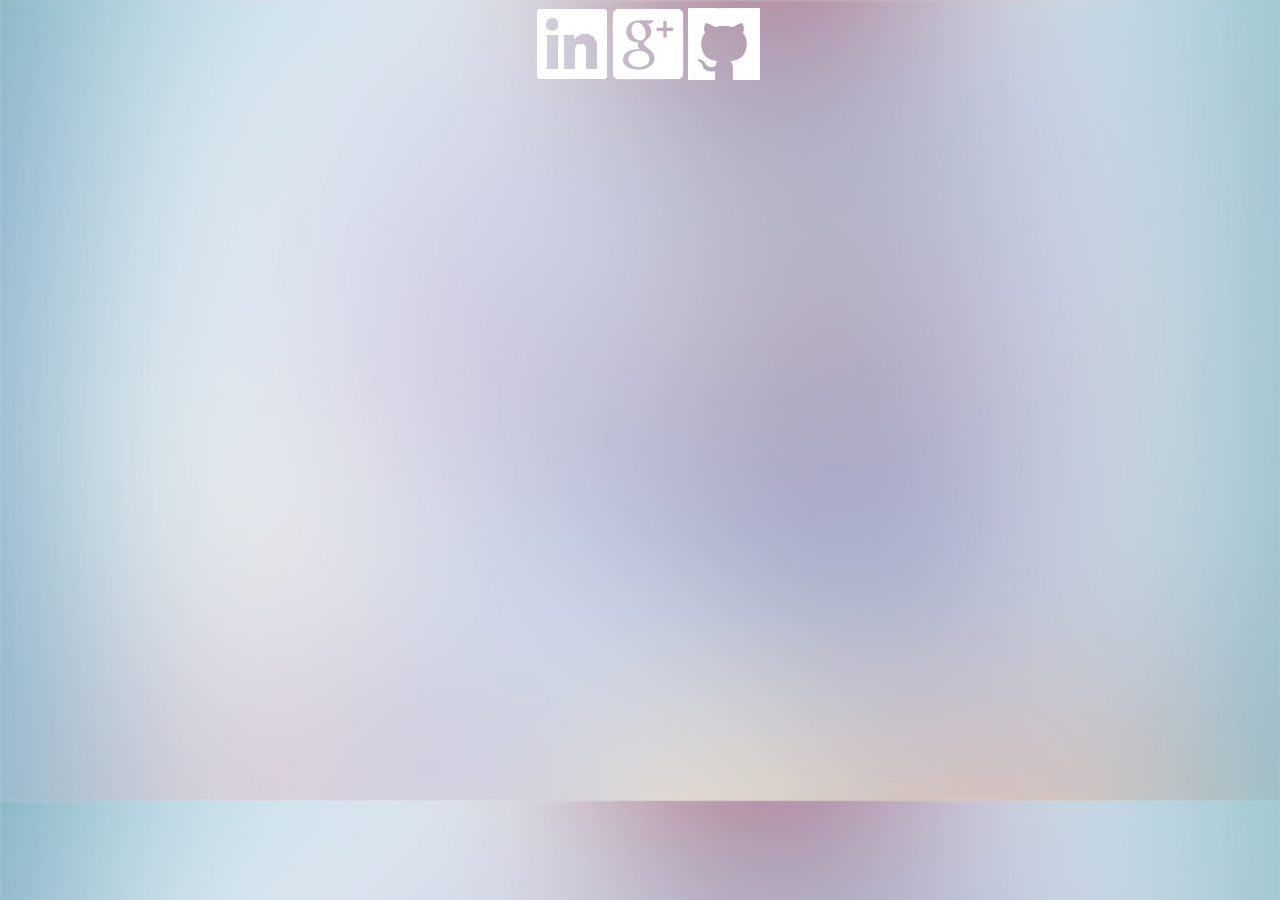
<file: contact.html>
<!DOCTYPE html>
<html>
  <head>
    <link rel="stylesheet" type="text/css" href="contactinfo.css">
  </head>
  <body>
    <a href = "https://www.linkedin.com/in/samantha-yuhan-619b10120?trk=prof-samename-name"><img src = "linkedinlogo.png" /></a>
    <a href = "https://www.google.com/+SamanthaYuhan"><img src = "googleplusbutton.png" /></a>
    <a href = "https://www.github.com/17yuhansamantha"><img src = "githublogo.png" /></a>
  </body>
</html>
</file>
<file: contactinfo.css>
html, body {
  height: 70%;
  margin = 0;
  text-align: center;
  font-weight: 300;
  line-height: 1.5;
  width: 100%;
  color: white;
}

body {
  font-family: "Walkway", sans-serif;
  background-image: url("background.jpg");
  background-position: center top;
  background-size: cover;
  color: white;
}
</file>
